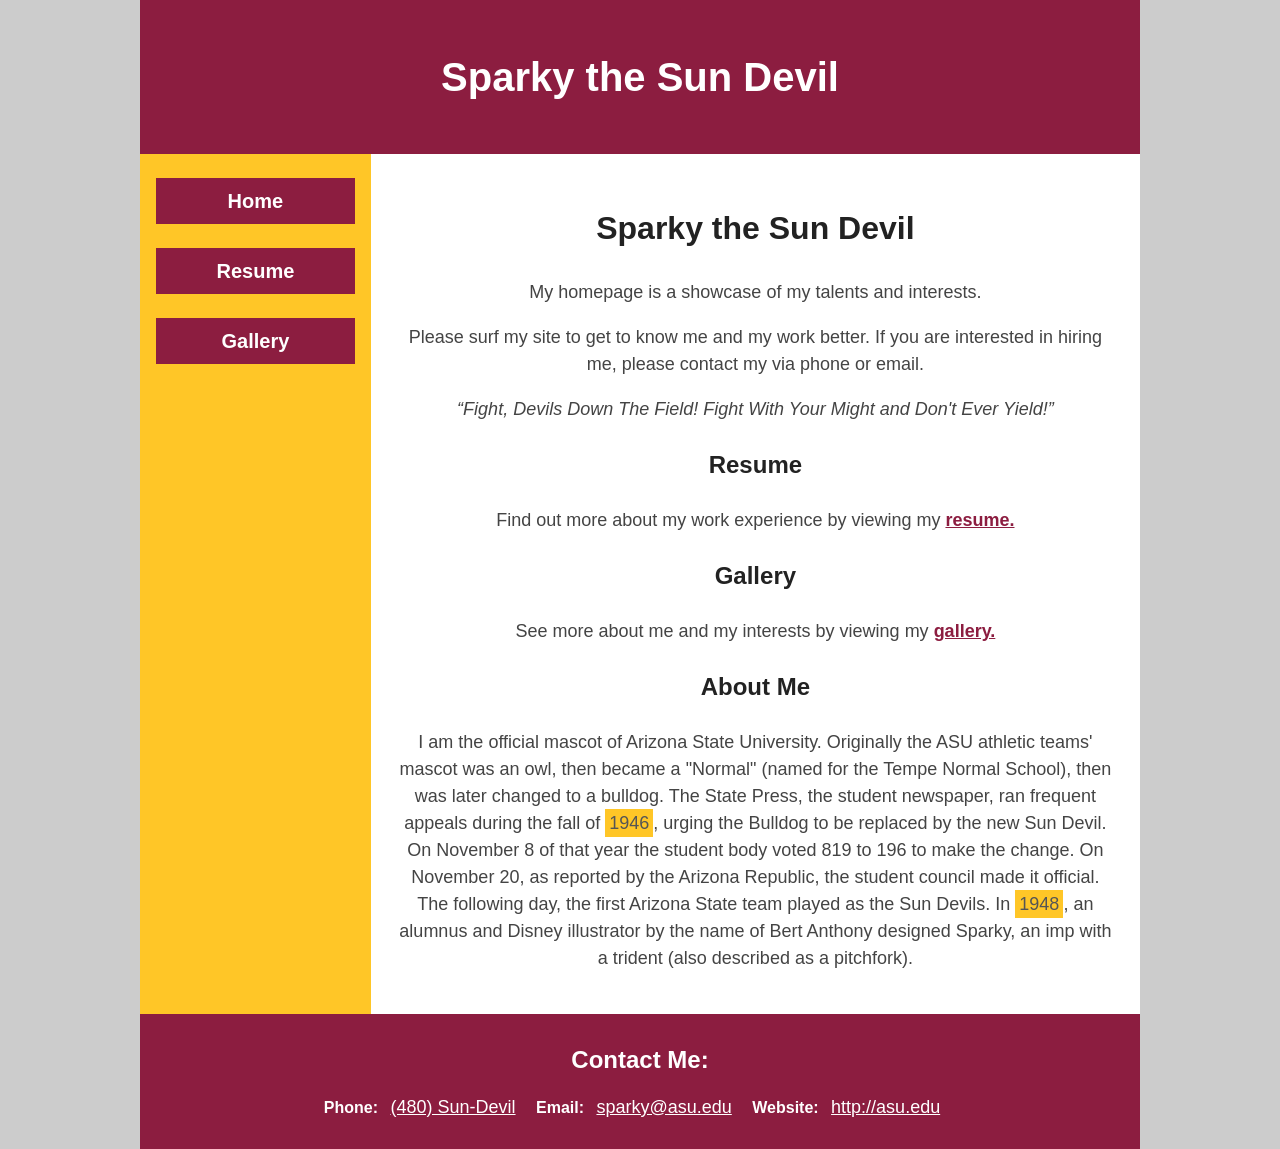
<file: index.html>
<!DOCTYPE html>
<html lang="en">
	<head>
		<meta charset="UTF-8">
		<title>Sparky the Sun Devil</title>		
		<link rel="stylesheet" type="text/css" href="johnson_sparky_styles.css">
		<meta name="author" content="Parker Johnson">
	</head>

	<body>
	
		<header>
			<h1>Sparky the Sun Devil</h1>
		</header>

		<div id="grid-container">
			<nav>
				<ul>
					<li><a href="index.html">Home</a></li>
					<li><a href="resume.html">Resume</a></li>
					<li><a href="gallery.html">Gallery</a></li>
				</ul>
			</nav>

			<main>
				<h2>Sparky the Sun Devil</h2>
				<p>My homepage is a showcase of my talents and interests.</p>
				<p>Please surf my site to get to know me and my work better. If you are interested in hiring me, please contact my via phone or email. </p>
				<q>Fight, Devils Down The Field! Fight With Your Might and Don't Ever Yield!</q>

				<section>
					<h3>Resume</h3>
					<p>Find out more about my work experience by viewing my <a href="http://asu.edu">resume.</a></p>
				</section>

				<section>
					<h3>Gallery</h3>
					<p>See more about me and my interests by viewing my <a href="http://asu.edu">gallery.</a></p>
				</section>

				<section>
					<h3>About Me</h3>
					<p>I am the official mascot of Arizona State University. Originally the ASU athletic teams' mascot was an owl, then became a "Normal" (named for the Tempe Normal School), then was later changed to a bulldog. The State Press, the student newspaper, ran frequent appeals during the fall of <span class="year">1946</span>, urging the Bulldog to be replaced by the new Sun Devil. On November 8 of that year the student body voted 819 to 196 to make the change. On November 20, as reported by the Arizona Republic, the student council made it official. The following day, the first Arizona State team played as the Sun Devils. In <span class="year">1948</span>, an alumnus and Disney illustrator by the name of Bert Anthony designed Sparky, an imp with a trident (also described as a pitchfork).</p>
				</section>
			</main>
		</div>	

		<footer>
			<section>
				<h2>Contact Me:</h2>
				<address>
					Phone: <a href="tel:4805555555">(480) Sun-Devil</a>
					Email: <a href="mailto:sparky@asu.edu">sparky@asu.edu</a>
					Website: <a href="http://asu.edu">http://asu.edu</a>
				</address>
			</section>
		</footer>

	</body>
</html>
</file>
<file: johnson_sparky_styles.css>
* {
    font-family: arial, veranda, sans-serif;
    font-size: 18px;
    line-height: 1.5;
    box-sizing: border-box;
}

body {
    margin: 0;
    padding: 0;
    background-color: #ccc;
    color: #222;
}

header,
footer,
div {
    width: 1000px;
    text-align: center;
    margin-top: 0;
    margin-bottom: 0;
    margin-left: auto;
    margin-right: auto;
}

header,
footer {
    background-color: #8c1d40;
    color: #fff;
    padding: 20px;
    text-align: center;
}

h1 {
    font-size: 40px;
}

h2 {
    font-size: 32px;
}

h3 {
    font-size: 24px;
}

#grid-container {
    display: grid;
    grid-template-columns: 1.5fr 5fr;
}

nav {
    background-color: #ffc627;
}

nav ul {
    padding-left: 0;
    list-style: none;
}

nav a:link {
    display:block;
    background-color: #8c1d40;
    color: #fff;
    padding: 8px;
    text-align: center;
    margin-top: 24px;
    margin-bottom: 24px;
    margin-left: 16px;
    margin-right: 16px;
    text-decoration: none;
    font-weight: bold;
    font-size: 20px;
}

nav a:hover {
    background-color: #fff;
    color: #8c1d40;
}

main {
    background-color: #fff;
    padding: 24px;
}

main a:link {
    color: #8c1d40;
    font-weight: bold;
}

main a:hover {
    color: #fff;
    background-color: #8c1d40;
    padding: 4px;
}

p,
q {
    color: #444;
}

q {
    font-style: italic;
}
.year{
    background-color:#ffc627;
    color:#555;
    padding:4px;
}
footer h2{
    font-size:24px;
    margin:8px;
}
address{
    font-style:normal;
    font-weight:bold;
    font-size:16px;
}
footer a:link{
    color:#fff;
    display:inline-block;
    padding-top:8px;
    padding-right:16px;
    padding-left:8px;
    padding-bottom:8px;
    font-weight:normal;
}
footer a:hover{
    color:#ffc627;
}
</file>
